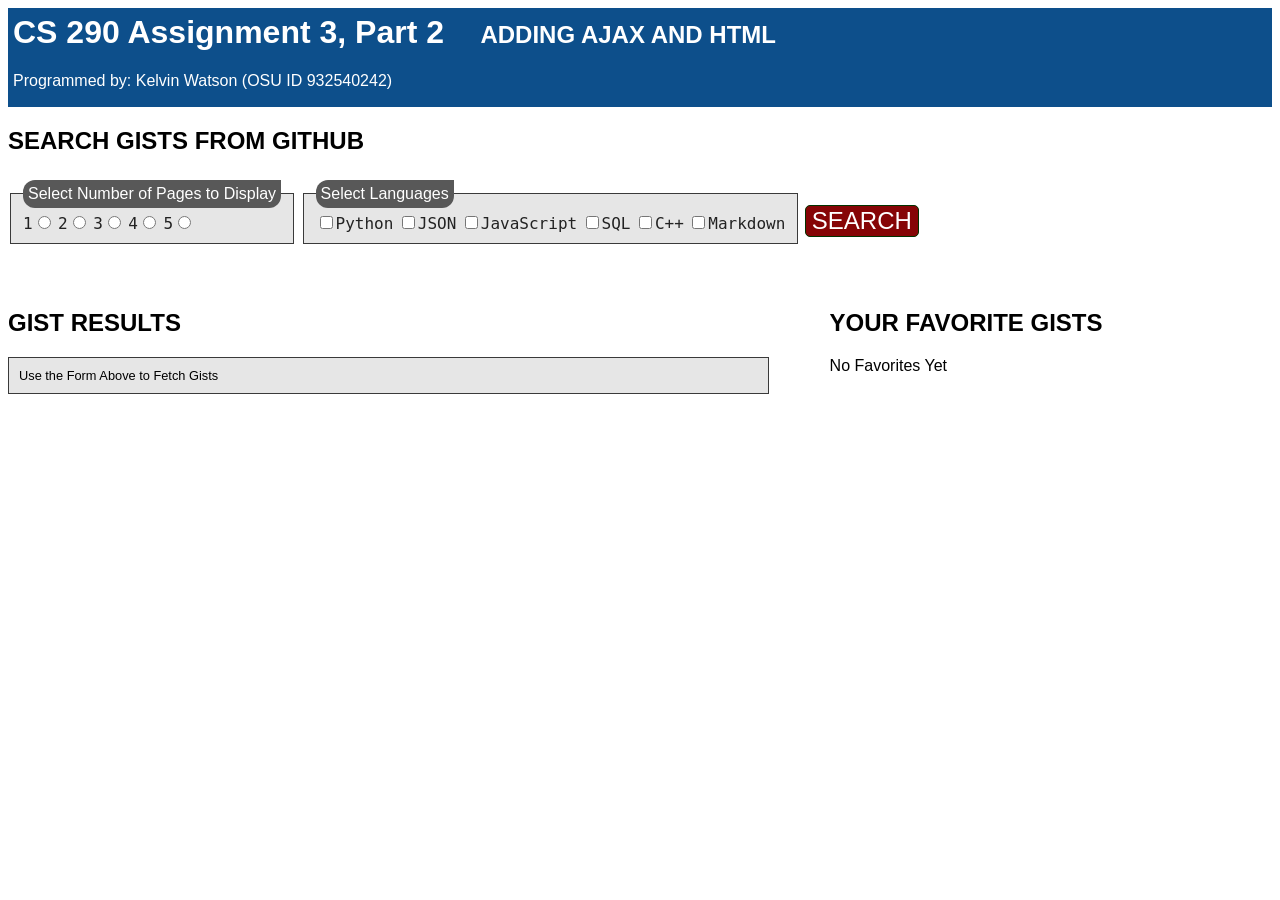
<file: index.html>
<!DOCTYPE html>
<html>
 <head>
    <meta charset="UTF-8">
    <title>Kelvin Watson - CS290 Assignment 3, Part 2: Adding AJAX and HTML</title>
    <link rel="stylesheet" href="watsokelStyle.css">
  </head>
  
  <body>
  <header>
    <h1 id="title">CS 290 Assignment 3, Part 2</h1>
    <h2 id="subtitle">Adding AJAX and HTML</h2>
    <p id="author">Programmed by: Kelvin Watson (OSU ID 932540242)</p>
  </header>
  
  <section id="searchForm">

    <h2 id="menuHeader">Search Gists from GitHub</h2>
    <form action="#" method="get" onSubmit="return submitForm()">
      <fieldset id="pagesField">
        <legend>Select Number of Pages to Display</legend>
        <label for="onePage">1</label><input type="radio" id="onePage" name="pages" value="1">
        <label for="twoPage">2</label><input type="radio" id="twoPage" name="pages" value="2">
        <label for="threePage">3</label><input type="radio" id="threePage" name="pages" value="3">
        <label for="fourPage">4</label><input type="radio" id="fourPage" name="pages" value="4">
        <label for="fivePage">5</label><input type="radio" id="fivePage" name="pages" value="5">
      </fieldset>
      <fieldset id="languageField">
        <legend>Select Languages</legend>
        <input type="checkbox" name="languages" value="Python"><label for="pythonLang">Python</label>
        <input type="checkbox" name="languages" value="JSON"><label for="jsonLang">JSON</label>
        <input type="checkbox" name="languages" value="JavaScript"><label for="javaScriptLang">JavaScript</label>
        <input type="checkbox" name="languages" value="SQL"><label for="SQL">SQL</label>
        <input type="checkbox" name="languages" value="C++"><label for="C++">C++</label>
        <input type="checkbox" name="languages" value="Markdown"><label for="Markdown">Markdown</label>
      </fieldset>
      <input id="ajaxButton" name="submitButton" type="submit" value="Search">
    </form>
  </section>

  <div id="lowerContainer">
    <nav></nav>
    <section id="favorites">
      <h2>Your Favorite Gists</h2>
    </section>
    <section id="results">
      <h2>Gist Results</h2>
      <p id="noSearchResultsYet">Use the Form Above to Fetch Gists</p>
    </section>
  </div>
  <script src="watsokelA3Gist.js"></script>
  </body>
</html>
</file>
<file: watsokelStyle.css>
html{
  font-family: sans-serif;
}

#lowerContainer{
  width:100%;
  overflow:hidden;  
}

#results{
  float:left;
  width:65%;
  height: auto;
  overflow:auto;
  word-wrap: break-word; 
}

h2 {  
  text-transform: uppercase;
  font-weight: bold;
}

#noSearchResultsYet{
  height:20%;
  width:90%;
  border: 1px solid #3A3A3A;
  padding: 10px;  
  word-wrap: break-word; 
  font-size: 0.8em;
  background:#e6e6e6;
}

#favorites{
  float:right;
  width:35%;
  height: auto;
  overflow:auto;
  word-wrap: break-word; 
}

#lowerContainer{
  clear:both;
  display:block;
}

#searchForm{
  display:block;
}

#pagesField{
  display: inline-block;
}

#languageField{
  display:inline-block;
}

h1 {
  margin: 0.4em 0 0.4em 0;
  color: #000;
  font-weight: normal;
  font-size: 2em;
  line-height: 40px;
}

fieldset {
    font-family: sans-serif;
    border: 1px solid #3A3A3A;
    background: #e6e6e6;
    margin-top: 5px;
    margin-bottom: 5px; 
}

fieldset legend {
    background: #585858;
    border-top-left-radius: 12px;
    border-bottom-left-radius: 12px;
    border-bottom-right-radius: 12px;
    color: #fff;
    padding:5px;
}

label{
  font-family: monospace, serif;
  font-weight: normal;
  color: #222;
}

.pageNavigator{
  padding-left:2em;
}

nav{
  text-align: left;
  text-transform: uppercase;
  width:100%;
  padding-top:30px;
  padding-left:50px;
  margin-bottom: 10px;
  float:left;
}

[type="radio"], [type="checkbox"] {
  display:inline-block;
}

nav ul {
  list-style-type: none;
  margin: 0;
  padding: 0;
}

nav ul li {
  display: inline-block;
  width: 2em;
  text-align: center;
}

nav ul a {
  text-align: center;
}

table{  
  height: auto;
  width:90%;
  font-family: arial,sans-serif;
  font-size:0.8em;
  color:#000333;
  border: 1px solid #3A3A3A;
  border-collapse: collapse;
}

th {
  border-width: 1px;
  padding: 8px;
  border-style: solid;
  border-color: #3A3A3A;
  background-color: #B3B3B3;
}

td {
  border-right:1px solid #000;
  padding-left: 2px;
}

tr:nth-child(3n+4){
  background-color: yellow;
  border: 1px solid #000;
}

td:nth-child(n+3){
  border:none;
}

tbody{
  border: 1px solid #000;
  border-radius: 5px;
}

#ajaxButton {
  color: #fff;
  font-family: sans-serif;
  border: 1px solid #003300;
  background: #860506;
  border-radius: 5px;
  font-size: 1.5em;
  text-transform: uppercase;
  margin:auto;
}

button {
  color: #fff;
  font-family: sans-serif;
  border: 1px solid #003300;
  background: #860506;
  border-radius: 5px;
  font-size: 1em;
  margin:auto;
}

#ajaxButton:hover, button:hover{
  color:#003300;
  background:white;
}

#ajaxButton:active, button:active{
  color: #fff;
  background: #003300;
}

dl {
  height: auto;
  width:90%;
  font-family: arial,sans-serif;
  font-size:0.8em;
  color:#000;
  border: 1px solid #3A3A3A;
  border-collapse: collapse;
  background:#e6e6e6;
}

dt {
  padding-left: 5px;
  padding-top: 10px;
  border-top: 1px solid #3A3A3A;
}

dd {
  padding-left: 5px;
  padding-bottom: 5px;
  margin-left: -0.05em;
}

a {
  color: #0080FF;
}

a:hover {
  color: #58D3F7;
}

a:active{
  color: #0080FF;
}

header{
  background: #0D4F8B;
  padding-left:5px;
  padding-bottom:1px; 
  color:#fff;
}

header p { 
  display: block;
}

#title{
  display:inline;
  color:#fff;
  font-weight: bolder;
  line-height: 1.5em;
  margin-right:1em;
}

#subtitle{
  display:inline;
  color:#fff;
  line-height: 1.5em;
  margin-right:1em;
}

#author{
  display:block;
}

@media (max-width: 700px) {
   #container, #favorites, #results {
    display:block;
    width:100%;
    height:auto;
  } 
}
</file>
